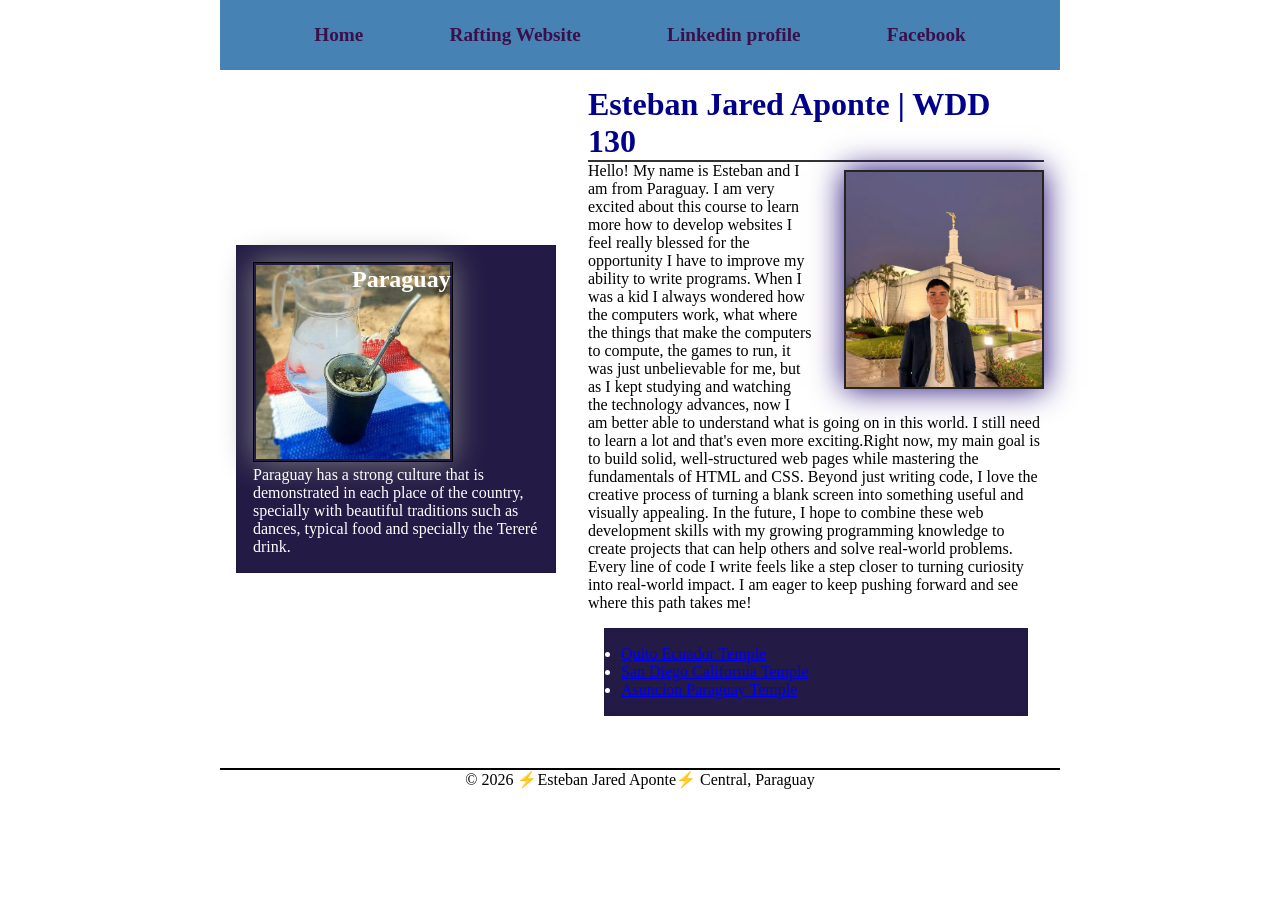
<file: index.html>
<!DOCTYPE html>
<html lang="en">

<head>
    <meta charset="UTF-8">
    <meta name="viewport" content="width=device-width, initial-scale=1.0">
    <title> WDD 130 | Esteban Jared Aponte</title>
    <meta name="description" content="My name is Esteban Aponte and this page is to improve my abilities coding within pages. I'm following the WD130 course.">
    <meta name="author" content="Esteban Aponte">
    <link rel="stylesheet" href="styles/styles.css">
</head>

<body>
    <header>
        <nav>
            <a href="#">Home</a>
            <a href="wwr/">Rafting Website</a>
            <a href="https://www.linkedin.com/in/eaponte03/">Linkedin profile</a>
            <a href="https://www.facebook.com/estebanjared.apontemedina/">Facebook</a>
        </nav>
    </header>
    <div class="grid">
        <main>
            <h1>Esteban Jared Aponte | WDD 130</h1>
            <img src="images/profile.webp" alt="Esteban Jared Aponte profile" width="200">
            <p>Hello! My name is Esteban and I am from Paraguay. I am very excited about this course to learn more how to develop websites
                I feel really blessed for the opportunity I have to improve my ability to write programs. When I was a kid I always wondered how the
                computers work, what where the things that make the computers to compute, the games to run, it was just unbelievable for me, but as I
                kept studying and watching the technology advances, now I am better able to understand what is going on in this world. I still need to
                learn a lot and that's even more exciting.Right now, my main goal is to build solid, well-structured web pages while mastering the fundamentals
                of HTML and CSS. Beyond just writing code, I love the creative process of turning a blank screen into something useful and visually appealing.
                In the future, I hope to combine these web development skills with my growing programming knowledge to create projects that can help others and solve real-world problems.
                Every line of code I write feels like a step closer to turning curiosity into real-world impact. I am eager to keep pushing forward and see where this path takes me!
            </p>

            <ul class="box">
                <li><a href="https://www.churchofjesuschrist.org/temples/details/quito-ecuador-temple" target="_blank" rel="noopener">Quito Ecuador Temple</a></li>
                <li><a href="https://www.churchofjesuschrist.org/temples/details/san-diego-california-temple" target="_blank" rel="noopener">San Diego California Temple</a></li>
                <li><a href="https://www.churchofjesuschrist.org/temples/details/asuncion-paraguay-temple" target="_blank" rel="noopener">Asuncion Paraguay Temple</a></li>
            </ul>

        </main>
        <aside class="box">
            <h2>Paraguay</h2>
            <img src="images/terereparaguay.jpg" alt="Tereré drink">
            <p>Paraguay has a strong culture that is demonstrated in each place of the country, specially with beautiful traditions such as dances, typical food and specially the Tereré drink.</p>
        </aside>
    </div>
    <footer>
        <p>©️ 2026 ⚡Esteban Jared Aponte⚡ Central, Paraguay</p>
    </footer>
</body>

</html>
</file>
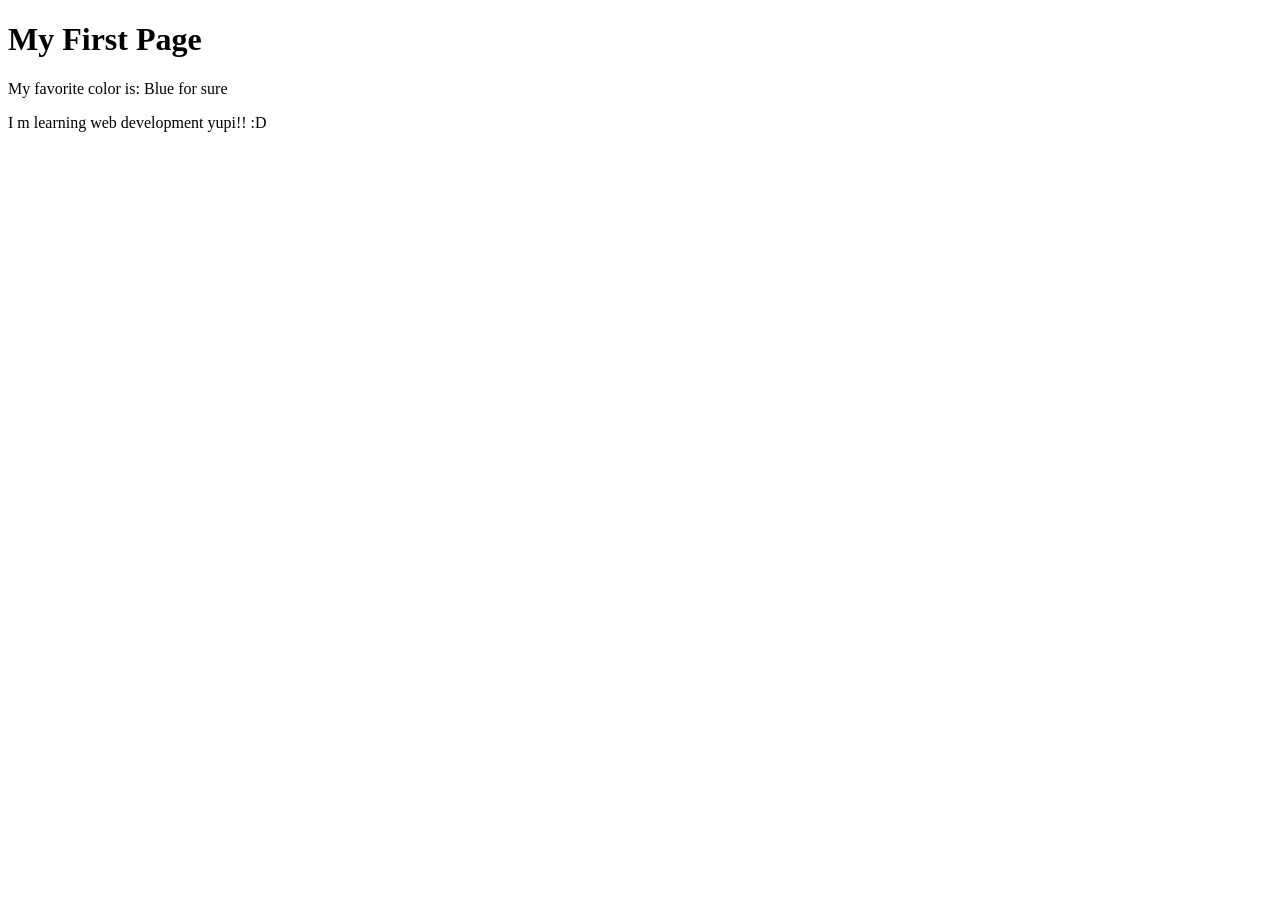
<file: week01/first-page.html>
<!DOCTYPE html>
<html lang="en">

<head>
    <meta charset="UTF-8">
    <meta name="viewport" content="width=device-width, initial-scale=1.0">
    <title>My First Page</title>
</head>

<body>
    <h1>My First Page</h1>
    <p>My favorite color is: Blue for sure</p>
    <p>I m learning web development yupi!! :D</p>
</body>

</html>
</file>
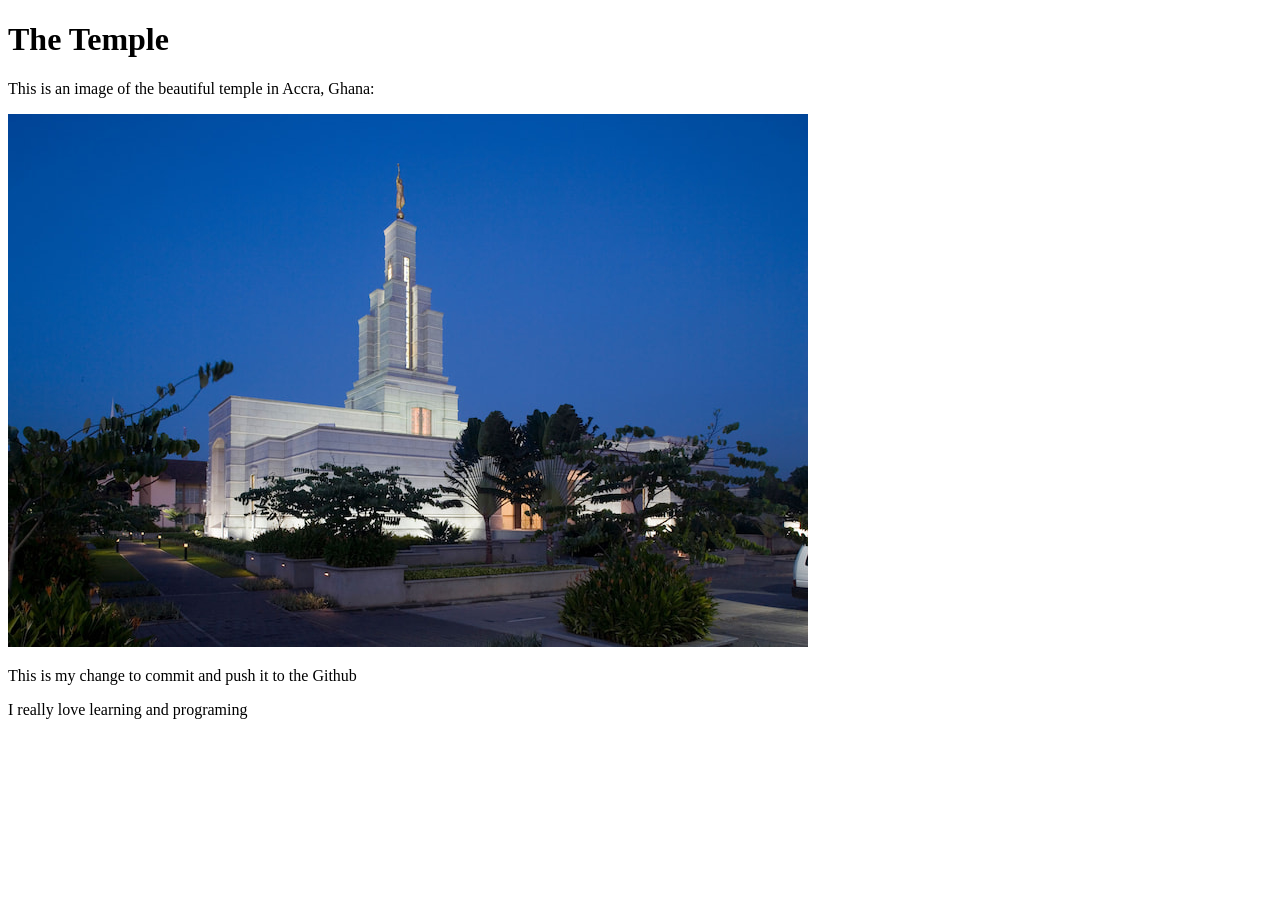
<file: week01/images-solution.html>
<!DOCTYPE html>
<html lang="en">

<head>
    <meta charset="UTF-8">
    <meta name="viewport" content="width=device-width, initial-scale=1.0">
    <title>Temple Image</title>
</head>

<body>
    <h1>The Temple</h1>
    <p>This is an image of the beautiful temple in Accra, Ghana:</p>
    <img src="images/temple-small.jpg" alt="The Accra Ghana Temple">
    <p>This is my change to commit and push it to the Github</p>
    <p>I really love learning and programing </p>

</body>

</html>
</file>
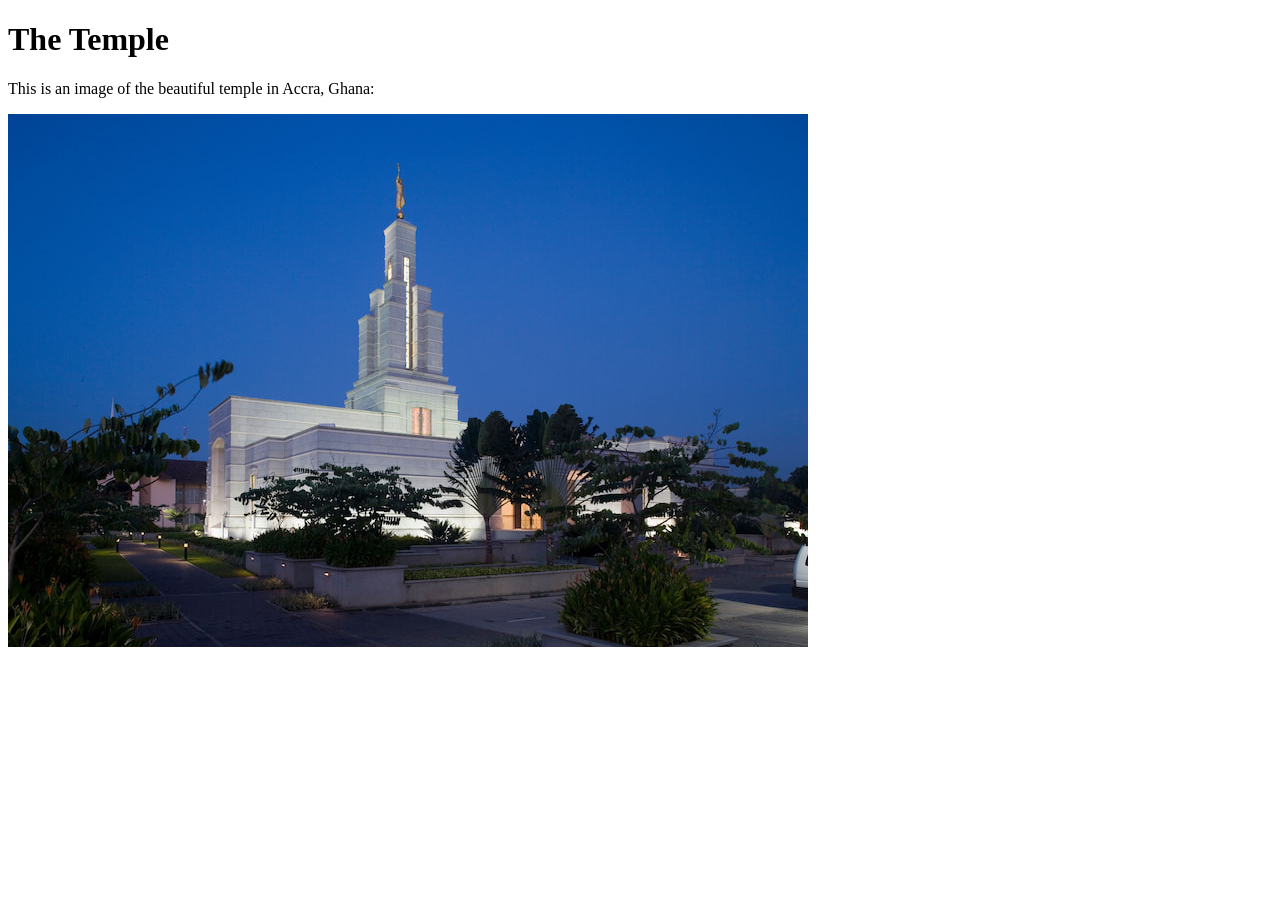
<file: week01/images.html>
<!DOCTYPE html>
<html lang="en">

<head>
    <meta charset="UTF-8">
    <meta name="viewport" content="width=device-width, initial-scale=1.0">
    <title>Temple Image</title>
</head>

<body>
    <h1>The Temple</h1>
    <p>This is an image of the beautiful temple in Accra, Ghana:</p>
    <img src="images/temple-small.jpg" alt="The Accra Ghana Temple" width="800" height="533">

</body>

</html>
</file>
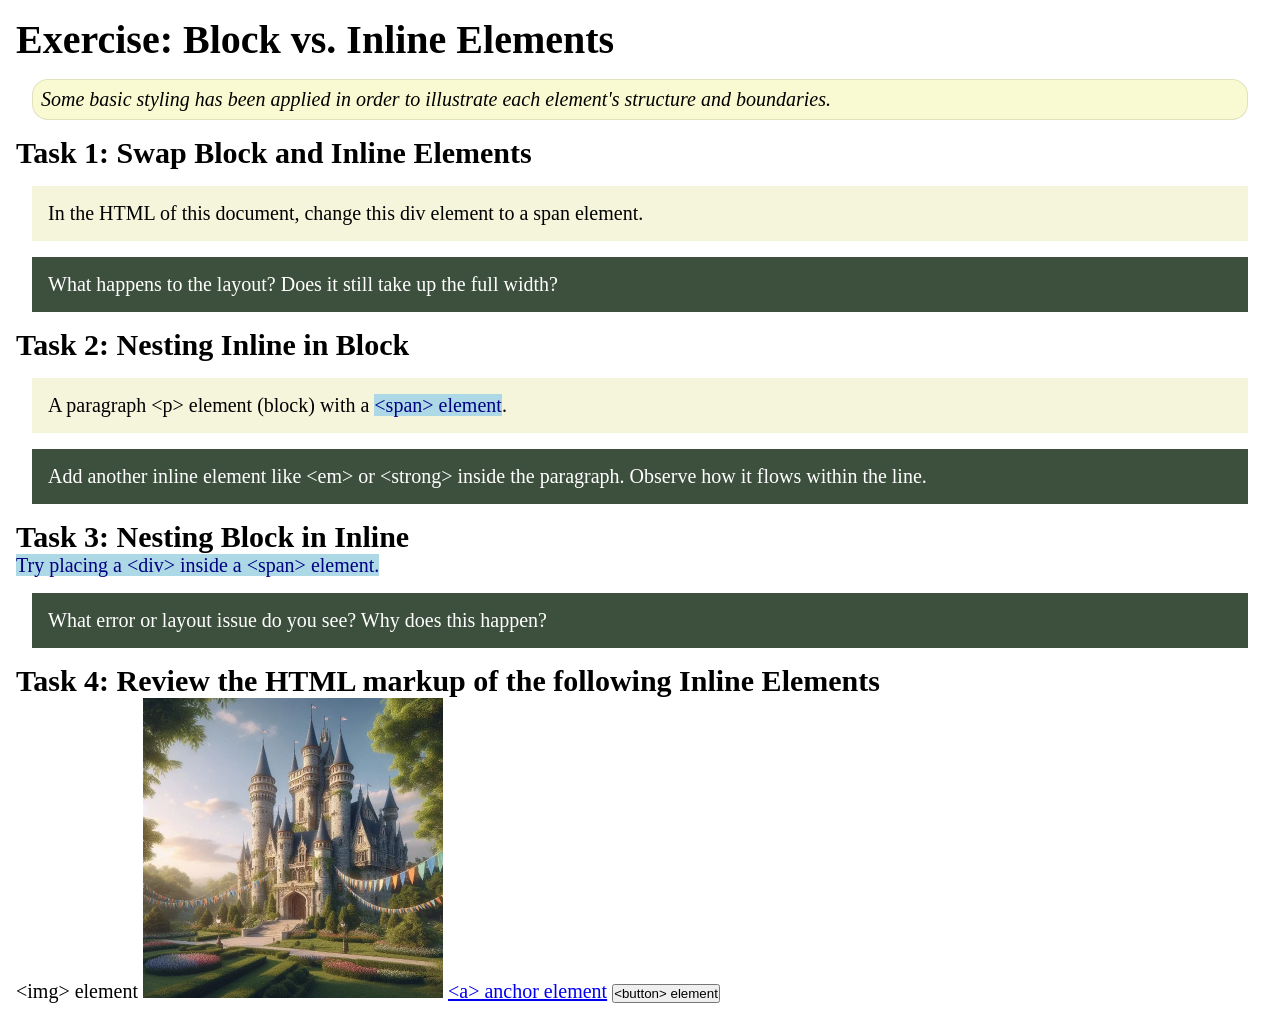
<file: week02/block-vs-inline.html>
<!DOCTYPE html>
<html lang="en">

<head>
    <meta charset="UTF-8">
    <meta name="viewport" content="width=device-width, initial-scale=1.0">
    <title>Exercise: Block vs. Inline Elements</title>
    <link rel="stylesheet" href="styles/block-vs-inline.css">
</head>

<body>
    <main>
        <h1>Exercise: Block vs. Inline Elements</h1>
        <p class="note">Some basic styling has been applied in order to illustrate each element's structure and boundaries.</p>

        <h2>Task 1: Swap Block and Inline Elements</h2>
        <div>In the HTML of this document, change this div element to a span element.</div>

        <p class="question">What happens to the layout? Does it still take up the full width?</p>

        <h2>Task 2: Nesting Inline in Block</h2>
        <p>A paragraph &lt;p&gt; element (block) with a <span>&lt;span&gt; element</span>.</p>
        <p class="question">Add another inline element like &lt;em&gt; or &lt;strong&gt; inside the paragraph. Observe how it flows within the line.</p>

        <h2>Task 3: Nesting Block in Inline</h2>
        <span>Try placing a &lt;div&gt; inside a &lt;span&gt; element.</span>
        <p class="question">What error or layout issue do you see? Why does this happen?</p>

        <h2>Task 4: Review the HTML markup of the following Inline Elements</h2>
        &lt;img&gt; element
        <img src="images/castle.webp" alt="placeholder image (images are inline)" width="300" height="300">
        <a href="https://churchofjesuschrist.org">&lt;a&gt; anchor element</a>
        <button type="button">&lt;button&gt; element</button>
    </main>
</body>

</html>
</file>
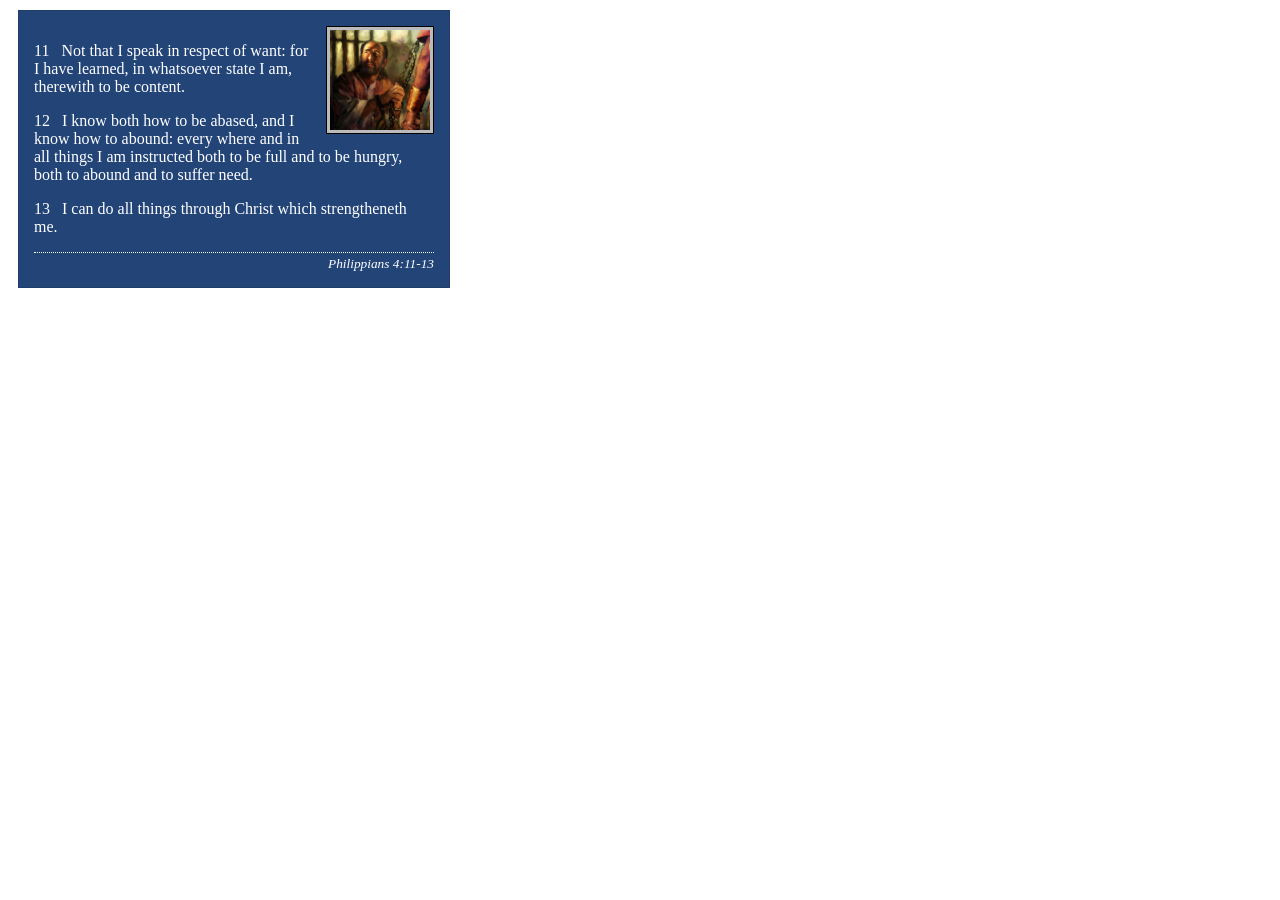
<file: week02/box-model-solution.html>
<!DOCTYPE html>
<html lang="en">

<head>
    <meta charset="UTF-8">
    <meta name="viewport" content="width=device-width, initial-scale=1.0">
    <title>Box Model Activity</title>
    <link rel="stylesheet" href="styles/box-model-solution.css">
</head>

<body>
    <main>
        <div class="callout">
            <img src="images/apostle-paul-imprisoned.webp" alt="Paul the Apostle - Imprisoned in Rome" width="200" height="200">
            <blockquote>
                <p>11 &nbsp; Not that I speak in respect of want: for I have learned, in whatsoever state I am, therewith to be content.</p>
                <p>12 &nbsp; I know both how to be abased, and I know how to abound: every where and in all things I am instructed both to be full and to be hungry, both to abound and to suffer need.</p>
                <p>13 &nbsp; I can do all things through Christ which strengtheneth me.</p>
            </blockquote>
            <cite>Philippians 4:11-13</cite>
        </div>
    </main>
</body>

</html>
</file>
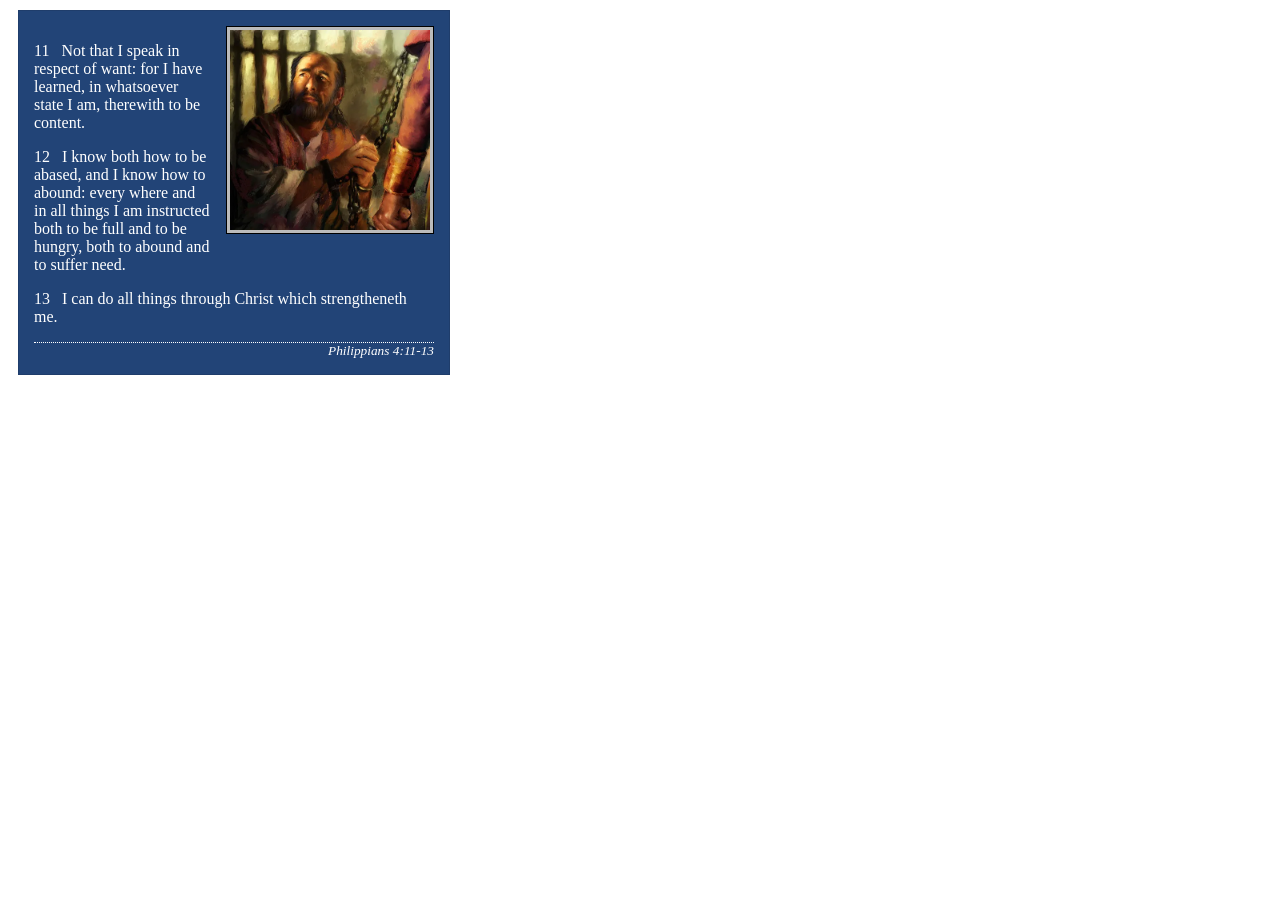
<file: week02/box-model.html>
<!DOCTYPE html>
<html lang="en">

<head>
    <meta charset="UTF-8">
    <meta name="viewport" content="width=device-width, initial-scale=1.0">
    <title>Box Model Activity</title>
    <link rel="stylesheet" href="styles/box-model.css">
</head>

<body>
    <main>
        <div class="callout">
            <img src="images/apostle-paul-imprisoned.webp" alt="Paul the Apostle - Imprisoned in Rome" width="200" height="200">
            <blockquote>
                <p>11 &nbsp; Not that I speak in respect of want: for I have learned, in whatsoever state I am, therewith to be content.</p>
                <p>12 &nbsp; I know both how to be abased, and I know how to abound: every where and in all things I am instructed both to be full and to be hungry, both to abound and to suffer need.</p>
                <p>13 &nbsp; I can do all things through Christ which strengtheneth me.</p>
            </blockquote>
            <cite>Philippians 4:11-13</cite>
        </div>
    </main>
</body>

</html>
</file>
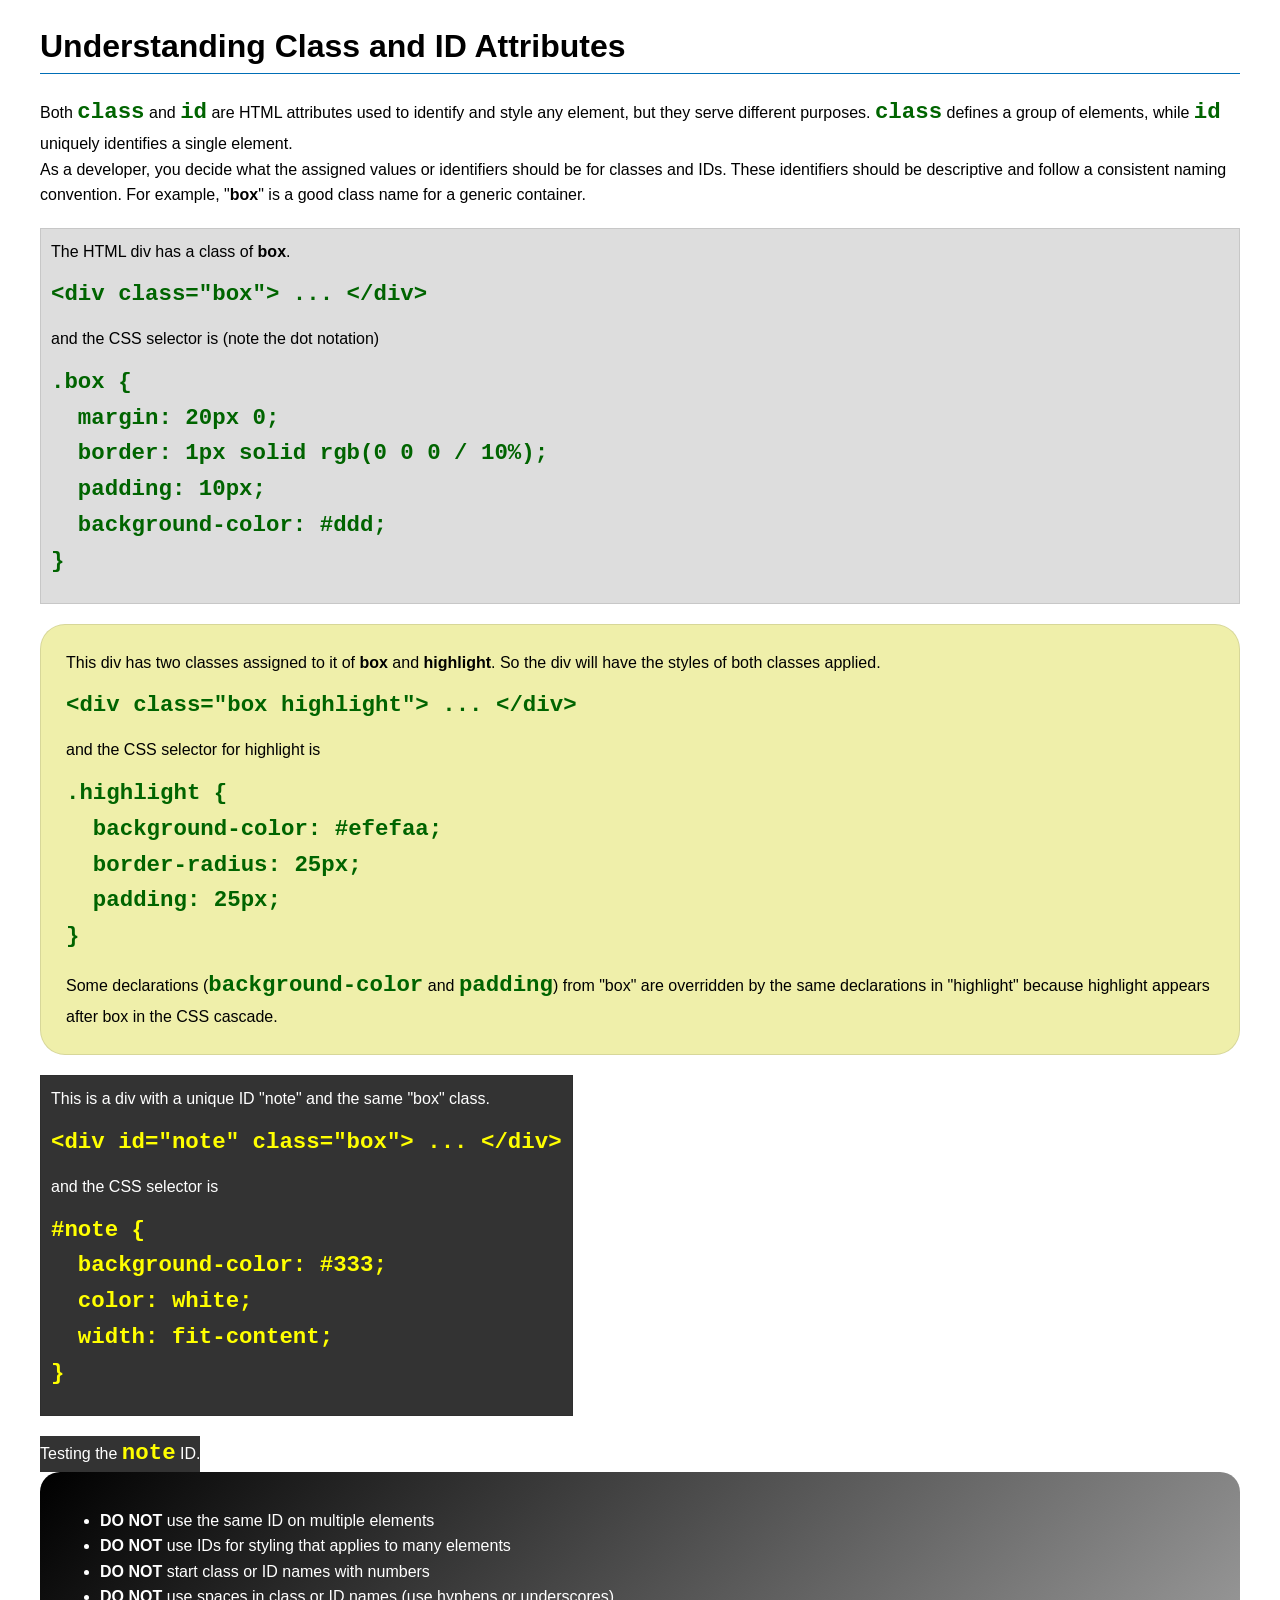
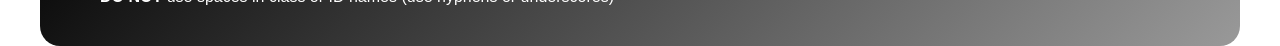
<file: week03/class-and-id.html>
<!DOCTYPE html>
<html lang="en">

<head>
    <meta charset="UTF-8">
    <meta name="viewport" content="width=device-width, initial-scale=1.0">
    <title>Class vs ID Attributes</title>
    <link rel="stylesheet" href="styles/class-and-id.css">
</head>

<body>
    <h1>Understanding Class and ID Attributes</h1>
    <p>Both <code>class</code> and <code>id</code> are HTML attributes used to identify and style any element, but they serve different purposes. <code>class</code> defines a group of elements, while <code>id</code> uniquely identifies a single element.</p>
    <p>As a developer, you decide what the assigned values or identifiers should be for classes and IDs. These identifiers should be descriptive and follow a consistent naming convention. For example, "<strong>box</strong>" is a good class name for a generic container.</p>
    <div class="box">
        <p>The HTML div has a class of <strong>box</strong>.</p>
        <pre><code class="html">&lt;div class="box"&gt; ... &lt;/div&gt;</code></pre>
        and the CSS selector is (note the dot notation)
        <pre><code class="css">.box {
  margin: 20px 0;
  border: 1px solid rgb(0 0 0 / 10%);
  padding: 10px;
  background-color: #ddd; 
}</code></pre>
    </div>

    <div class="box highlight">
        <p>This div has two classes assigned to it of <strong>box</strong> and <strong>highlight</strong>. So the div will have the styles of both classes applied.</p>
        <pre><code class="html">&lt;div class="box highlight"&gt; ... &lt;/div&gt;</code></pre>
        and the CSS selector for highlight is
        <pre><code class="css">.highlight {
  background-color: #efefaa;
  border-radius: 25px;
  padding: 25px;
}</code></pre>
        <p>Some declarations (<code>background-color</code> and <code>padding</code>) from "box" are overridden by the same declarations in "highlight" because highlight appears after box in the CSS cascade.</p>
    </div>

    <div id="note" class="box">
        <p>This is a div with a unique ID "note" and the same "box" class.</p>
        <pre><code class="html">&lt;div id="note" class="box"&gt; ... &lt;/div&gt;</code></pre>
        and the CSS selector is
        <pre><code class="css">#note {
  background-color: #333;
  color: white;
  width: fit-content;
}</code></pre>
    </div>

    <div id="note">
        <p>Testing the <code>note</code> ID.</p>
    </div>

    <section id="best-practice">
        <ul>
            <li><strong>DO NOT</strong> use the same ID on multiple elements</li>
            <li><strong>DO NOT</strong> use IDs for styling that applies to many elements</li>
            <li><strong>DO NOT</strong> start class or ID names with numbers</li>
            <li><strong>DO NOT</strong> use spaces in class or ID names (use hyphens or underscores)</li>
        </ul>
    </section>

</body>

</html>
</file>
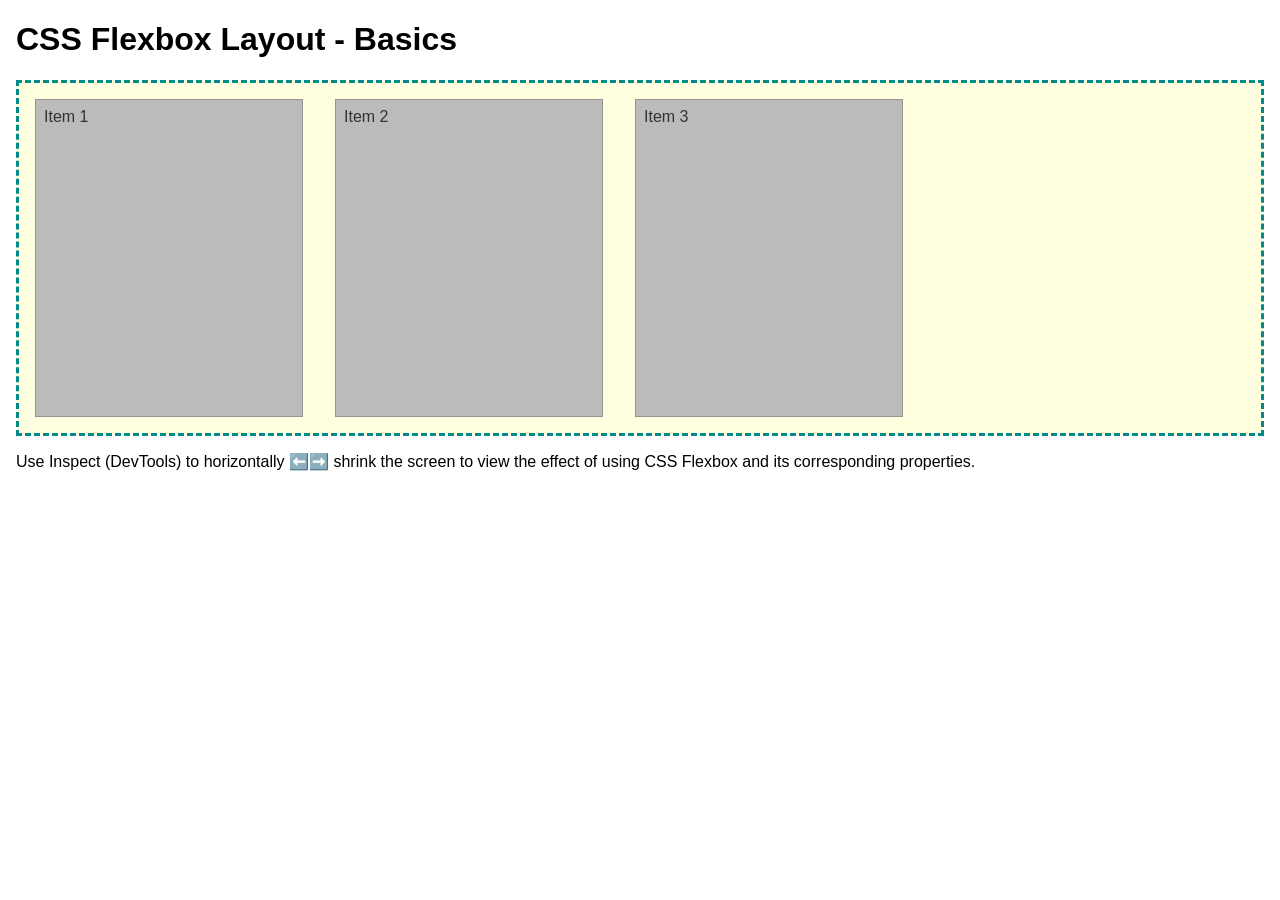
<file: week04/flexbox-layout.html>
<!DOCTYPE html>
<html lang="en">

<head>
    <meta charset="UTF-8">
    <meta name="viewport" content="width=device-width, initial-scale=1.0">
    <title>CSS Flexbox Layout - Basics</title>
    <link rel="stylesheet" href="styles/flexbox.css">
</head>

<body>
    <main>
        <h1>CSS Flexbox Layout - Basics</h1>
        <div class="flex-container">
            <div class="flex-item item1">Item 1</div>
            <div class="flex-item item2">Item 2</div>
            <div class="flex-item item3">Item 3</div>
        </div>
        <p>Use Inspect (DevTools) to horizontally ⬅️➡️ shrink the screen to view the effect of using CSS Flexbox and its corresponding properties.</p>
    </main>
</body>

</html>
</file>
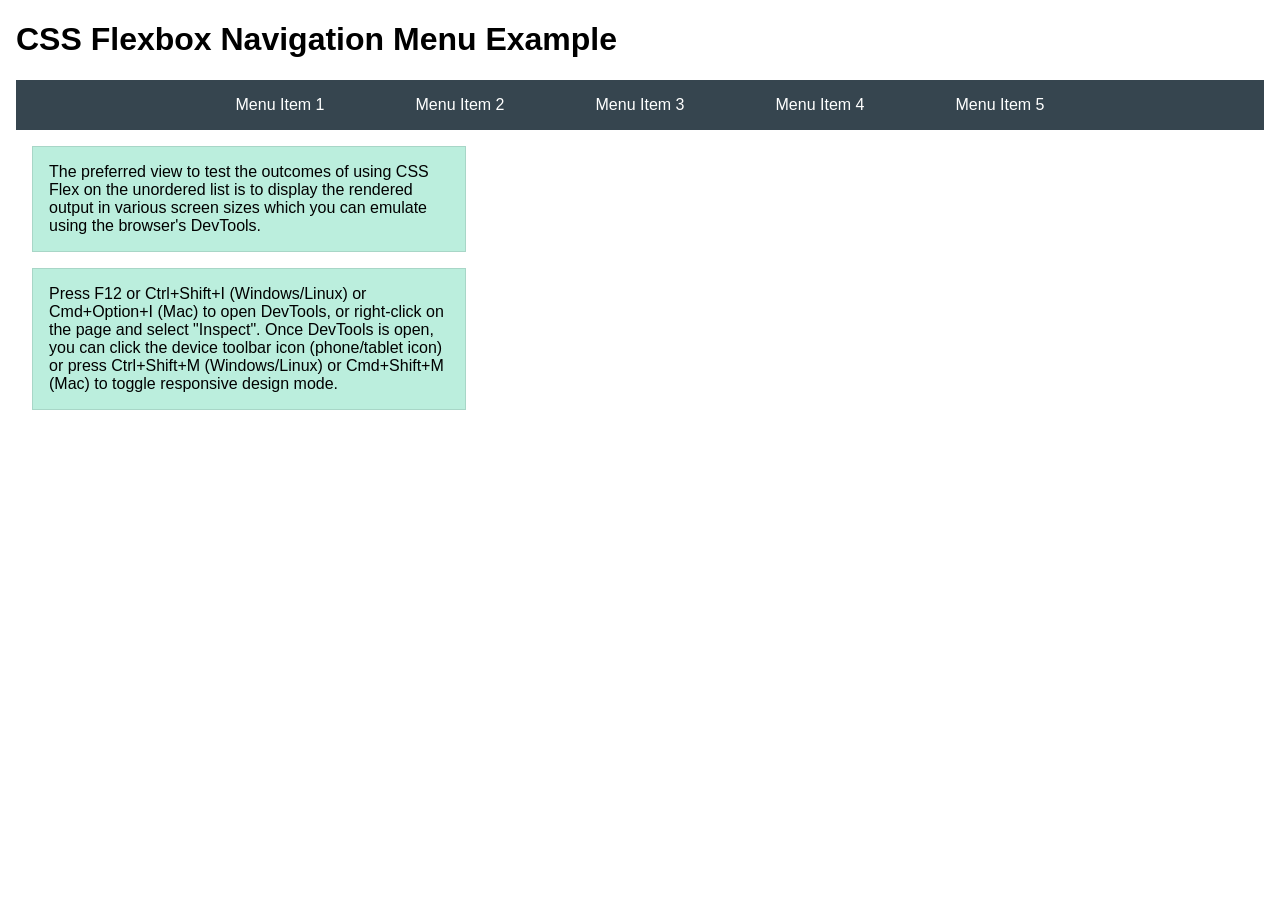
<file: week04/flexbox-menu.html>
<!DOCTYPE html>
<html lang="en">

<head>
    <meta charset="UTF-8">
    <meta name="viewport" content="width=device-width, initial-scale=1.0">
    <title>CSS Flexbox - Navigation Menu</title>
    <link rel="stylesheet" href="styles/flexbox-menu.css">
</head>

<body>
    <main>
        <h1>CSS Flexbox Navigation Menu Example</h1>
        <nav>
            <ul>
                <li><a href="#">Menu Item 1</a></li>
                <li><a href="#">Menu Item 2</a></li>
                <li><a href="#">Menu Item 3</a></li>
                <li><a href="#">Menu Item 4</a></li>
                <li><a href="#">Menu Item 5</a></li>
            </ul>
        </nav>
        <p>The preferred view to test the outcomes of using CSS Flex on the unordered list is to display the rendered output in various screen sizes which you can emulate using the browser's DevTools.</p>

        <p>Press F12 or Ctrl+Shift+I (Windows/Linux) or Cmd+Option+I (Mac) to open DevTools, or right-click on the page and select "Inspect". Once DevTools is open, you can click the device toolbar icon (phone/tablet icon) or press Ctrl+Shift+M (Windows/Linux) or Cmd+Shift+M (Mac) to toggle responsive design mode.</p>
    </main>
</body>

</html>
</file>
<file: styles/styles.css>
* {
    margin: 0;
    padding: 0;
    box-sizing: border-box;
}

header,
.grid,
footer {
    max-width: 840px;
    margin: 0 auto;
}

nav {
    background-color: steelblue;
    padding: 1rem;
    display: flex;
    justify-content: space-evenly;
    align-items: center;
}

nav a {
    display: block;
    padding: 0.5rem;
    text-decoration: none;
    font-size: 1.2rem;
    font-weight: 700;
    color: #3a104a;
}

h1 {
    color: darkblue;
    border-bottom: 2px solid #333;
}

img {
    width: 150px;
    height: auto;
    border: 1px solid black;
    padding: 2px;
    box-shadow: 0 0 30px gray;
}

.grid {
    display: grid;
    align-items: center;
}

main {
    grid-column: 2/3;
    margin: 1rem;
}

aside {
    width: 20rem;
    position: relative;
    grid-column: 1/2;
    grid-row: 1/2;
}

aside img {
    width: 200px;
    height: auto;
}

aside h2 {
    position: absolute;
    top: 20px;
    left: 115px;
}

main img {
    width: 200px;
    height: auto;
    border: 2px solid rgb(38, 35, 35);
    padding: 0px;
    box-shadow: 0 0 30px rgb(32, 8, 118);
    float: right;
    margin: 8px 0 1rem 2rem;
}

p {
    padding: 0;
}

footer {
    margin-top: 20px;
    border-top: 2px solid #000;
    text-align: center;
}

/* Class Selectors */
.box {
    margin: 1rem;
    border: 1px solid rgb(0 0 0 / 10%);
    padding: 1rem;
    background-color: #231b45;
    color: #ffffff;
}
</file>
<file: week02/styles/block-vs-inline.css>
* {
    margin: 0;
    padding: 0;
}

body {
    font-size: 20px;
    margin: 1rem;
}

p,
div {
    background-color: beige;
    margin: 1rem;
    padding: 1rem;
}

span {
    color: navy;
    background-color: lightblue;
}

code {
    margin: 0;
    padding: 0;
    color: green;
    font-size: 1.2rem;
}

.note {
    font-style: italic;
    background-color: lightgoldenrodyellow;
    border-radius: 1rem;
    border: 1px solid rgb(0 0 0 / 10%);
    margin: 1rem;
    padding: .5rem;
}

.question {
    background-color: #3d503d;
    color: #fff;
}
</file>
<file: week02/styles/box-model-solution.css>
.callout {
    max-width: 400px;
    margin: 10px;
    border: 1px solid rgb(0 0 0 / 10%);
    padding: 15px;
    background-color: #247;
    color: #fff;
}

.callout img {
    float: right;
    margin: 0 0 10px 15px;
    border: 1px solid #000;
    padding: 3px;
    background-color: #bbb;
    width: 100px;
    height: auto;
}

blockquote {
    margin: 0;
}

cite {
    display: block;
    border-top: 1px dotted #fff;
    padding-top: 3px;
    text-align: right;
    font-size: smaller;
}
</file>
<file: week02/styles/box-model.css>
.callout {
    max-width: 400px;
    margin: 10px;
    border: 1px solid rgb(0 0 0 / 0.1);
    padding: 15px;
    background-color: #247;
    color: #fff;
}

.callout img {
    float: right;
    margin: 0 0 10px 15px;
    border: 1px solid #000;
    padding: 3px;
    background-color: #bbb;
    width: 15 0px;
    height: auto;
}

blockquote {
    margin: 0;
}

cite {
    display: block;
    border-top: 1px dotted #fff;
    text-align: right;
    font-size: smaller;
}
</file>
<file: week03/styles/class-and-id.css>
body {
    font-family: Arial, sans-serif;
    line-height: 1.6;
    margin: 0;
    padding: 0 40px;
}

h1 {
    border-bottom: 1px solid rgb(0 110 182);
    padding-bottom: 0;
}

p {
    margin: 0;
}

code {
    color: darkgreen;
    font-weight: 700;
    font-size: 1.4rem;
}

/* Class examples - can be reused */
.box {
    margin: 20px 0;
    border: 1px solid rgb(0 0 0 / 10%);
    padding: 10px;
    background-color: #ddd;
    /* this is shorthand for #dddddd */
}

.highlight {
    background-color: #efefaa;
    border-radius: 25px;
    padding: 25px;
}

/* ID examples - should be unique */

#note {
    background-color: #333;
    color: white;
    width: fit-content;
}

#note code {
    color: yellow;
}

#best-practice {
    background: linear-gradient(135deg, #000 0%, #999 100%);
    color: white;
    border-radius: 20px;
    padding: 20px;
}
</file>
<file: week04/styles/flexbox.css>
body {
    font-family: Helvetica, Arial, sans-serif;
    margin: 1rem;
}

.flex-container {
    border: 3px dashed darkcyan;
    background-color: lightyellow;
    display: flex;
    flex-wrap: wrap;
}

.flex-item {
    width: 250px;
    margin: 1rem;
    border: 1px solid rgb(0 0 0 / 20%);
    padding: 0.5rem;
    background-color: #bbb;
    color: #333;
}

.item1 {
    min-height: 100px;
}

.item2 {
    min-height: 200px;
}

.item3 {
    min-height: 300px;
}
</file>
<file: week04/styles/flexbox-menu.css>
body {
    font-family: Helvetica, Arial, sans-serif;
    margin: 1rem;
}

nav {
    background-color: #36454f;
}

nav ul {
    list-style-type: none;
    display: flex;
    flex-wrap: wrap;
    max-width: 900px;
    margin: 0 auto;
    padding: 0;
    justify-content: space-around;
    align-items: center;
}

nav a {
    display: block;
    color: #fff;
    text-align: center;
    padding: 1rem;
    text-decoration: none;
}

p {
    margin: 1rem;
    border: 1px solid rgb(0 0 0 / 10%);
    padding: 1rem;
    background-color: #bed;
    max-width: 400px;
}
</file>
